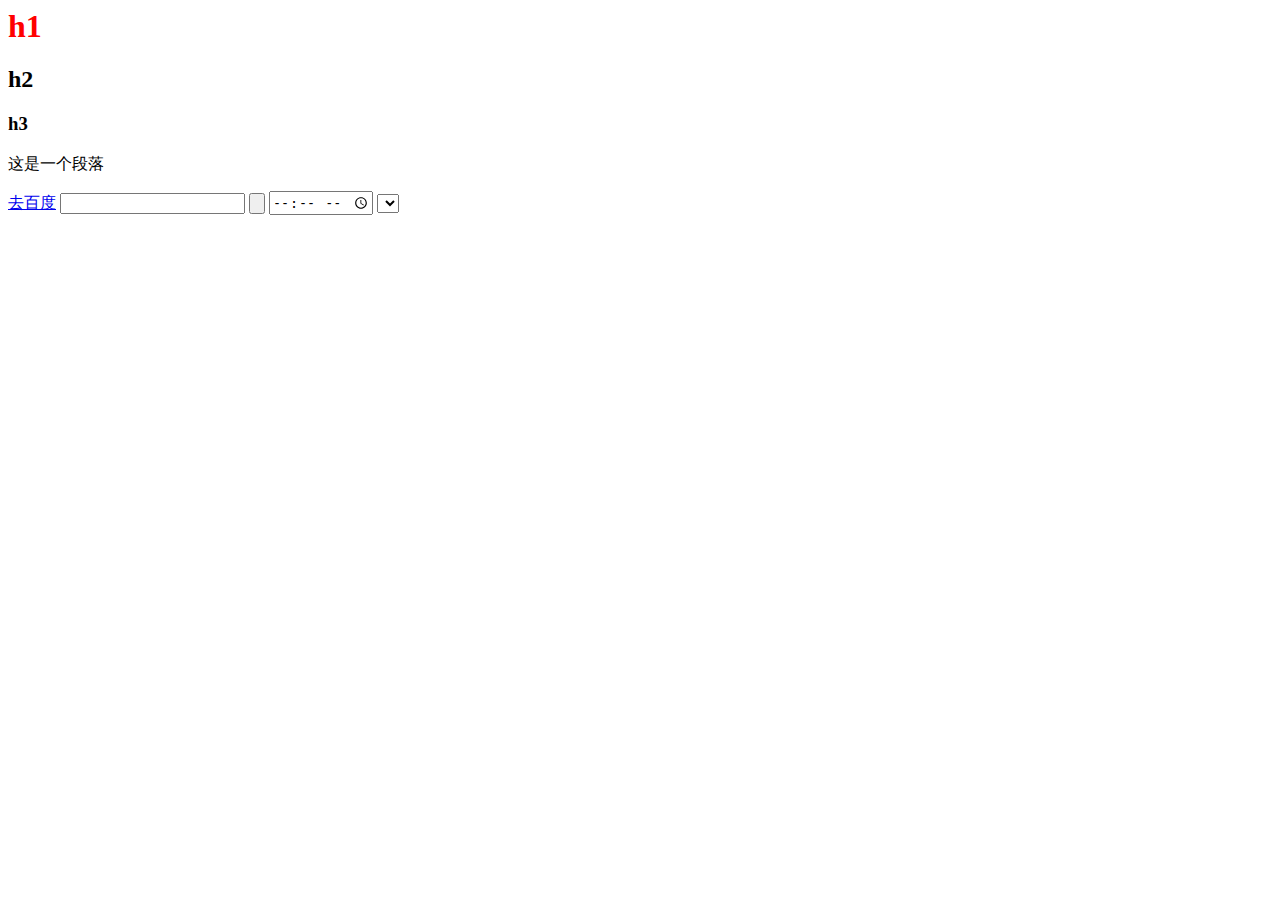
<file: index.html>
<html>
  <title>biaoti</title>
  <body>
    <!--  在html里注释是这样的 -->
    <!-- xxx  -->

    <h1 id="ha" style="color:red">h1</h1>
    <h2>h2</h2>
    <h3>h3</h3>
    <!-- 段落标签 -->
    <p>这是一个段落</p>
    <!-- 链接标签 -->
    <a href="http://baidu.com">去百度</a>
    <!-- 图像标签 -->
    <!-- <img src="p1.jpg"> -->

    <!-- 点图片到百度 -->
    <!-- <a href="http://baidu.com"><img src="p1.jpg"> </a> -->

    <!-- 表单元素 -->
    <input type="text">
    <input type="button">
    <input type="time">

    <select name="" id=""></select>

  </body>
</html>
</file>
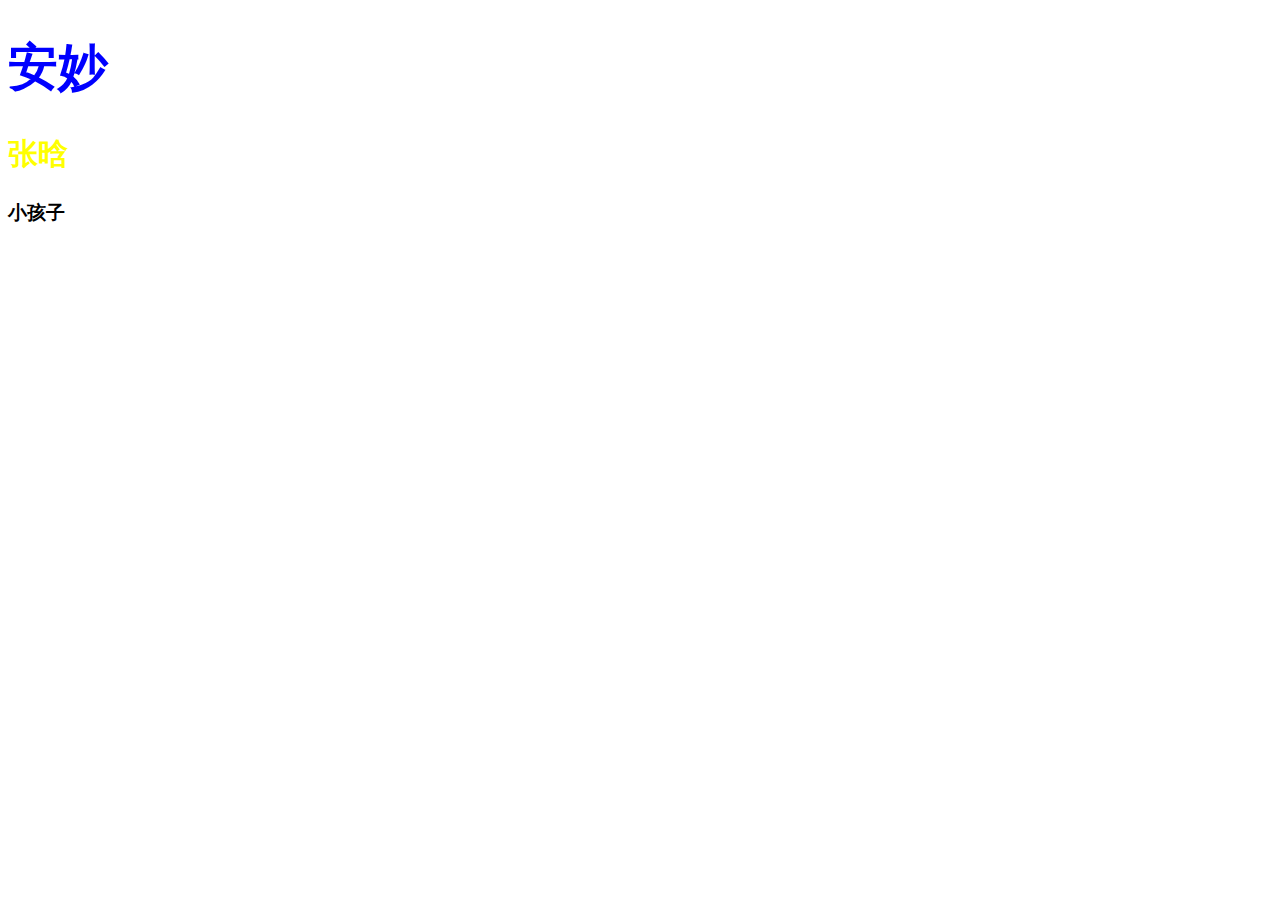
<file: index2.html>
<!-- css 的三种用法 -->
<!DOCTYPE html>
<html lang="en">
<head>
  <title>css 的三种用法</title>
  <link rel="stylesheet" href="./a.css">
  <style>
    .nan {
      color: yellow;
      font-size: 30px;
    }
  </style>
</head>
<body>
  <h1 class="nan" style="color:blue;font-size:50px;">安妙</h1>
  <h2 class="nan">张晗</h2>
  <h3 class="black">小孩子</h3>
</body>
</html>
</file>
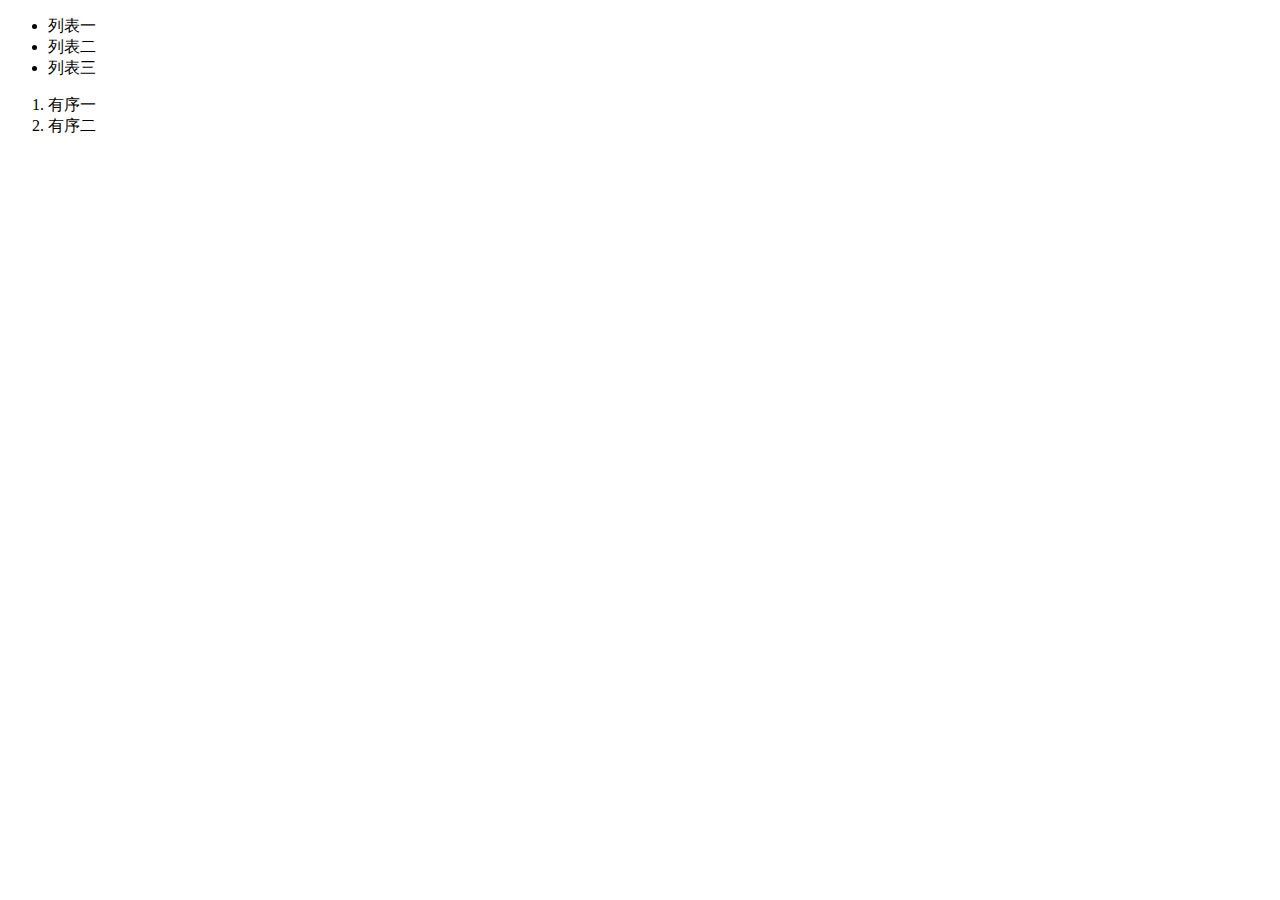
<file: ul.html>
<!DOCTYPE html>
<html lang="en">
<head>
  <meta charset="UTF-8">
  <meta name="viewport" content="width=device-width, initial-scale=1.0">
  <meta http-equiv="X-UA-Compatible" content="ie=edge">
  <title>Document</title>
</head>
<body>
  <!-- 无序列表 -->
  <ul>
    <li>列表一</li>
    <li>列表二</li>
    <li>列表三</li>
  </ul>
  <!-- 有序列表 -->
  <ol>
    <li>有序一</li>
    <li>有序二</li>
  </ol>
</body>
</html>
</file>
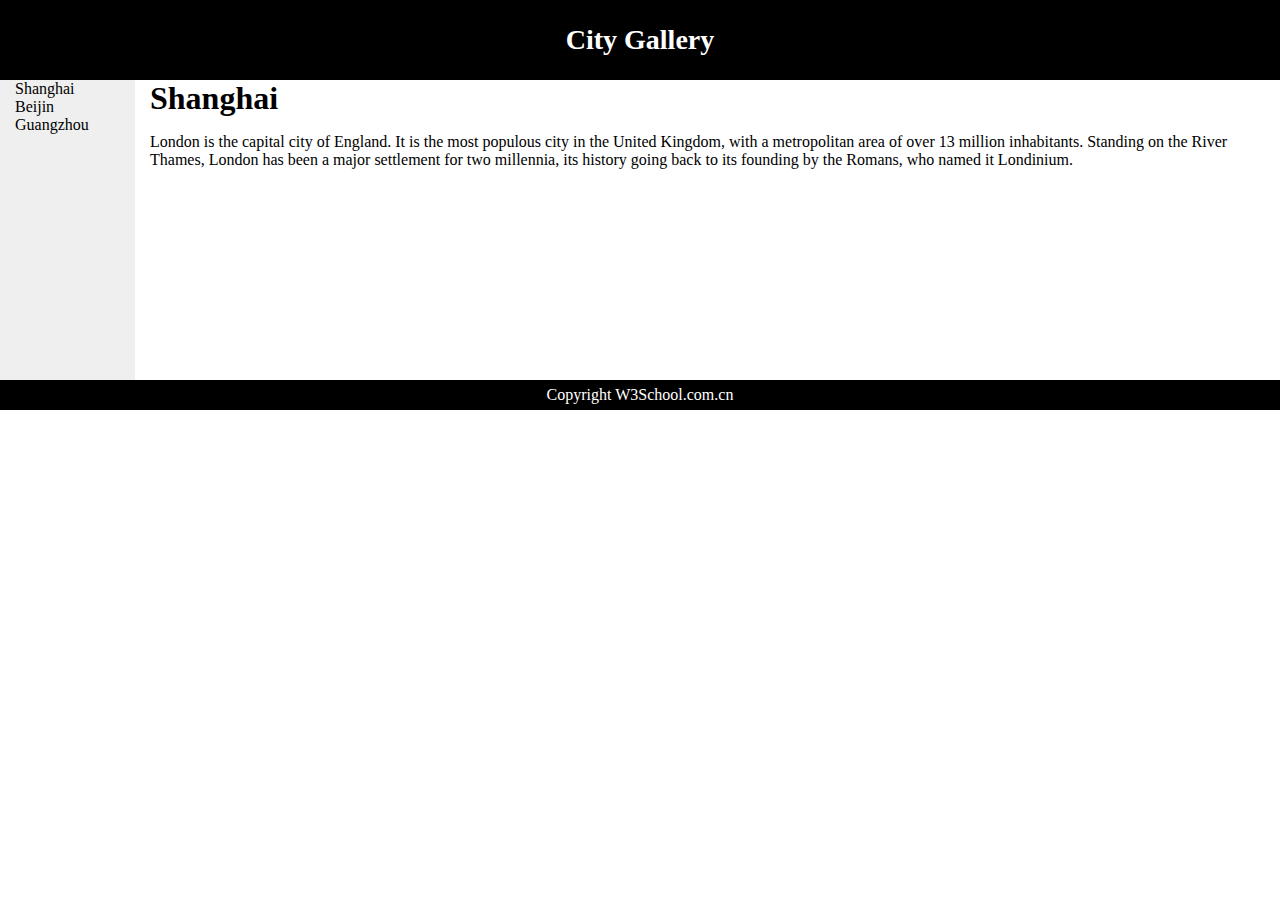
<file: lessons03/index1.html>
<!DOCTYPE html>
<html lang="en">
<head>
  <meta charset="UTF-8">
  <meta name="viewport" content="width=device-width, initial-scale=1.0">
  <meta http-equiv="X-UA-Compatible" content="ie=edge">
  <title>Document</title>
  <style>
    h1, body{
      padding: 0px;
      margin: 0px;
    }
    .header {
      height: 80px;
      line-height: 80px;
      background-color: #000;
      color: #fff;
      text-align: center;
      font-size: 28px;
      font-weight: 700; /** 100 - 700 加粗 */
    }

    .nav {
      float: left;
      width: 120px;
      background: #efefef;
      height: 300px;
      /* padding: 10px 0 0 10px; */
      padding-left: 15px;
      
    }
    .wrap {
      /* margin-left: 20px; */
    }

    .content {
      height: 300px;
      padding-left: 150px;
    }

    .footer {
      background-color: #000;
      color: #fff;
      text-align: center;
      height: 30px;
      line-height: 30px;
    }
  </style>
</head>
<body>
  <div class="header">
    City Gallery
  </div>
  <div class="nav">
    <!-- 这个wrap是包起来的意思,子元素一起移动 -->
    <div class="wrap">
      <div>Shanghai</div>
      <div>Beijin</div>
      <div>Guangzhou</div>
    </div>
  </div>
  <div class="content">
    <h1>Shanghai</h1>
    <p>London is the capital city of England. It is the most populous city in the United Kingdom, with a metropolitan area of over 13 million inhabitants.
        
        Standing on the River Thames, London has been a major settlement for two millennia, its history going back to its founding by the Romans, who named it Londinium.</p>
  </div>
  <div class="footer">Copyright W3School.com.cn</div>
</body>
</html>
</file>
<file: a.css>
.haizi {
  color: red;
}

.black {
  color: black;
}
</file>
